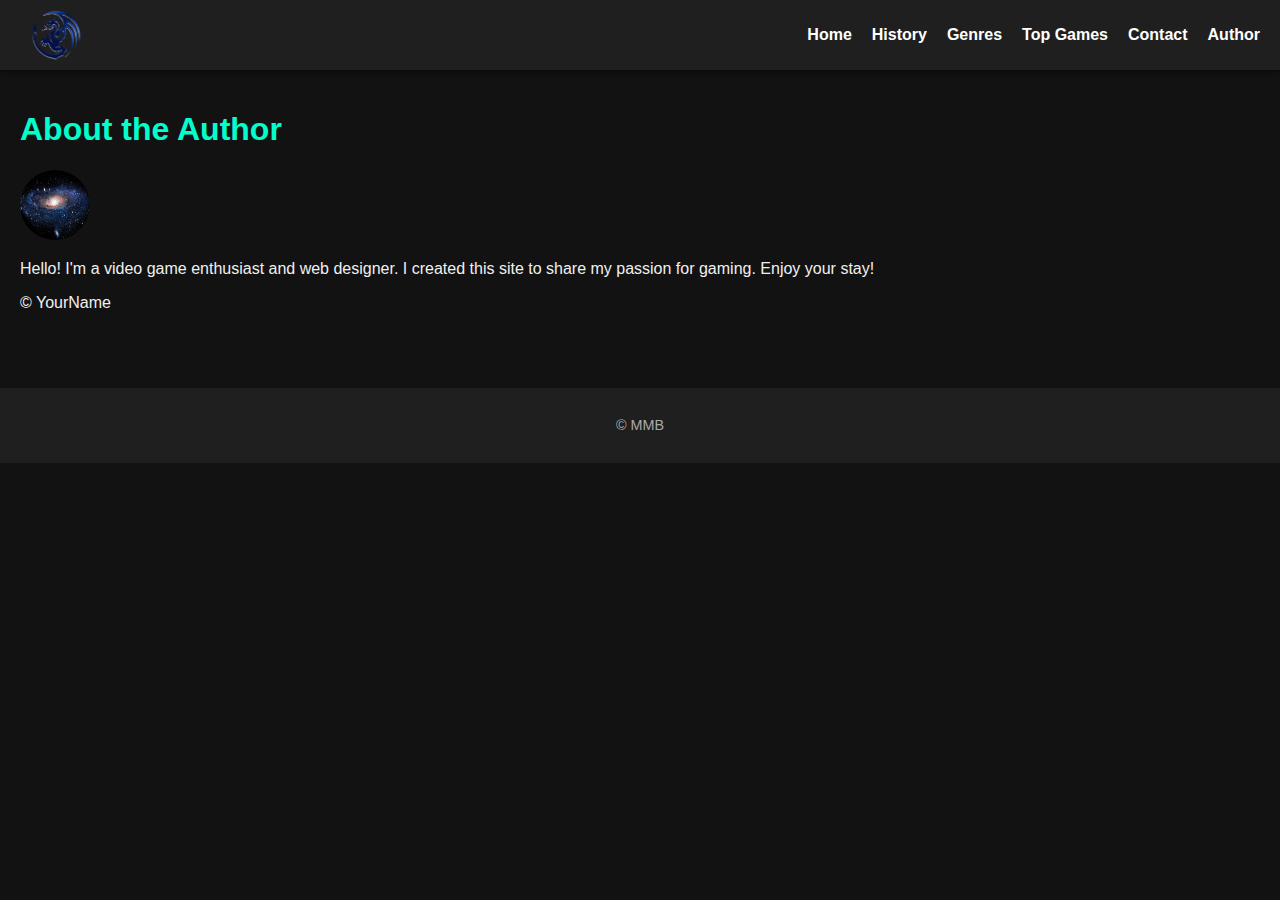
<file: author.html>
<!DOCTYPE html>
<html lang="en">
<head>
  <meta charset="UTF-8">
  <title>About the Author</title>
  <link rel="stylesheet" href="../CSS/atAll.css">
  <script src="../JS/javascript.js" defer></script>
</head>
<body>
  <header>
    <img src="../images/logo-removebg-preview.png" alt="Logo" class="logo">
    <nav>
      <ul>
        <li><a href="index.html">Home</a></li>
        <li><a href="history.html">History</a></li>
        <li><a href="genres.html">Genres</a></li>
        <li><a href="top_games.html">Top Games</a></li>
        <li><a href="contact.html">Contact</a></li>
        <li><a href="author.html">Author</a></li>
      </ul>
    </nav>
  </header>

  <main>
    <h1>About the Author</h1>
    <img src="../images/work2.png" alt="Author Avatar" class="avatar">
    <p>Hello! I'm a video game enthusiast and web designer. I created this site to share my passion for gaming. Enjoy your stay!</p>
    <p>© YourName</p>
  </main>

  <footer>
    <p>© MMB</p>
  </footer>
</body>
</html>
</file>
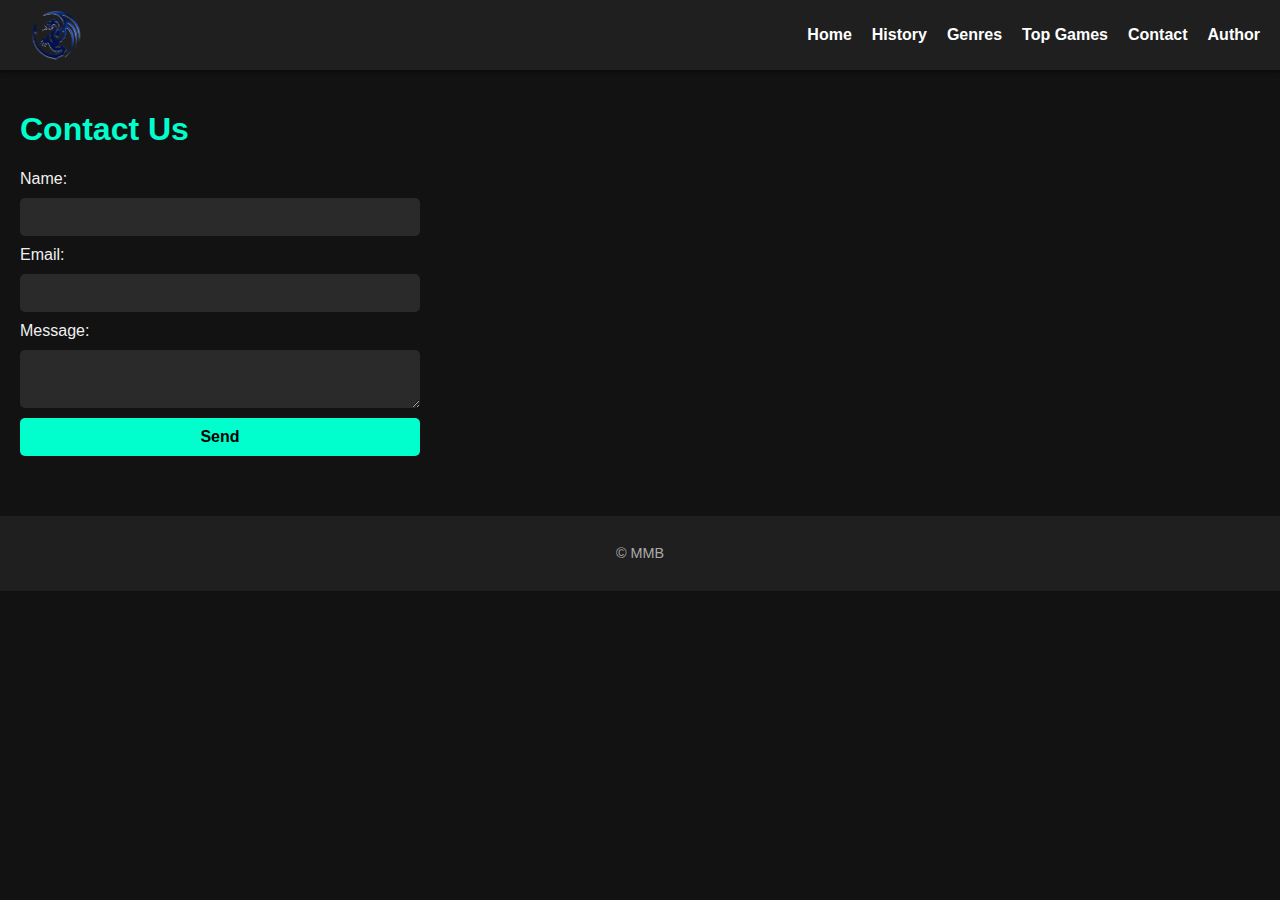
<file: contact.html>
<!DOCTYPE html>
<html lang="en">
<head>
  <meta charset="UTF-8">
  <title>Contact Us</title>
  <link rel="stylesheet" href="../CSS/atAll.css">
   <script src="../JS/javascript.js" defer></script>
</head>
<body>
  <header>
    <img src="../images/logo-removebg-preview.png" alt="Logo" class="logo">
    <nav>
      <ul>
        <li><a href="index.html">Home</a></li>
        <li><a href="history.html">History</a></li>
        <li><a href="genres.html">Genres</a></li>
        <li><a href="top_games.html">Top Games</a></li>
        <li><a href="contact.html">Contact</a></li>
        <li><a href="author.html">Author</a></li>
      </ul>
    </nav>
  </header>

  <main>
    <h1>Contact Us</h1>
    <form id="contactForm">
      <label for="name">Name:</label>
      <input type="text" id="name" required>
      <label for="email">Email:</label>
      <input type="email" id="email" required>
      <label for="message">Message:</label>
      <textarea id="message" required></textarea>
      <button type="submit">Send</button>
    </form>
  </main>

  <footer>
    <p>© MMB</p>
  </footer>
</body>
</html>
</file>
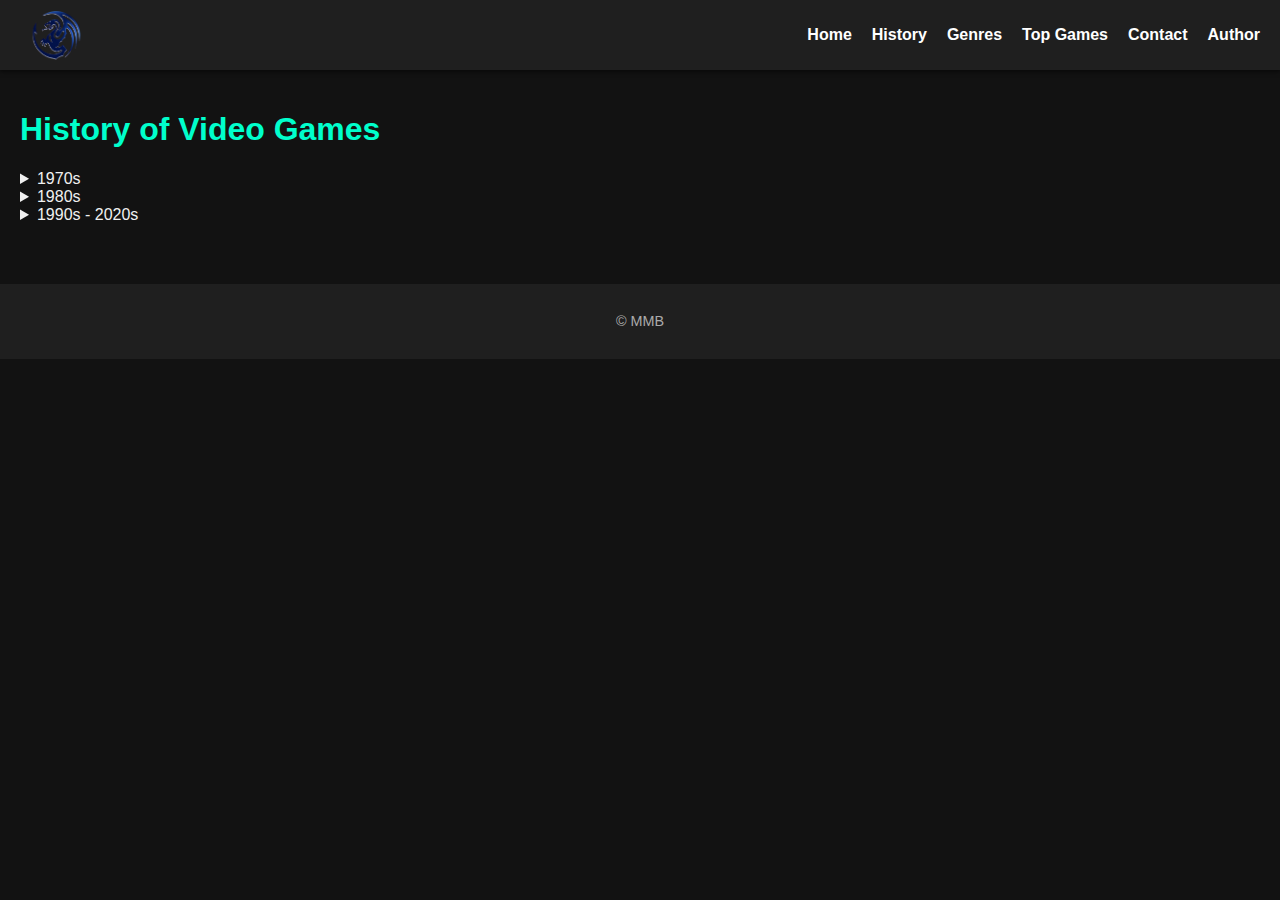
<file: history.html>
<html lang="en">
<head>
  <meta charset="UTF-8">
  <title>History of Video Games</title>
  <link rel="stylesheet" href="../CSS/atAll.css">
 <script src="../JS/javascript.js" defer></script>
</head>
<body>
  <header>
    <img src="../images/logo-removebg-preview.png" alt="Logo" class="logo">
    <nav>
      <ul>
        <li><a href="index.html">Home</a></li>
        <li><a href="history.html">History</a></li>
        <li><a href="genres.html">Genres</a></li>
        <li><a href="top_games.html">Top Games</a></li>
        <li><a href="contact.html">Contact</a></li>
        <li><a href="author.html">Author</a></li>
      </ul>
    </nav>
  </header>

  <main>
    <h1>History of Video Games</h1>
    <details>
      <summary>1970s</summary>
      <p>The beginning with arcade games like Pong.</p>
    </details>
    <details>
      <summary>1980s</summary>
      <p>Rise of Nintendo, home consoles and pixel art.</p>
    </details>
    <details>
      <summary>1990s - 2020s</summary>
      <p>3D graphics, online gaming, eSports and VR.</p>
    </details>
  </main>

  <footer>
    <p>© MMB</p>
  </footer>
</body>
</html>
</file>
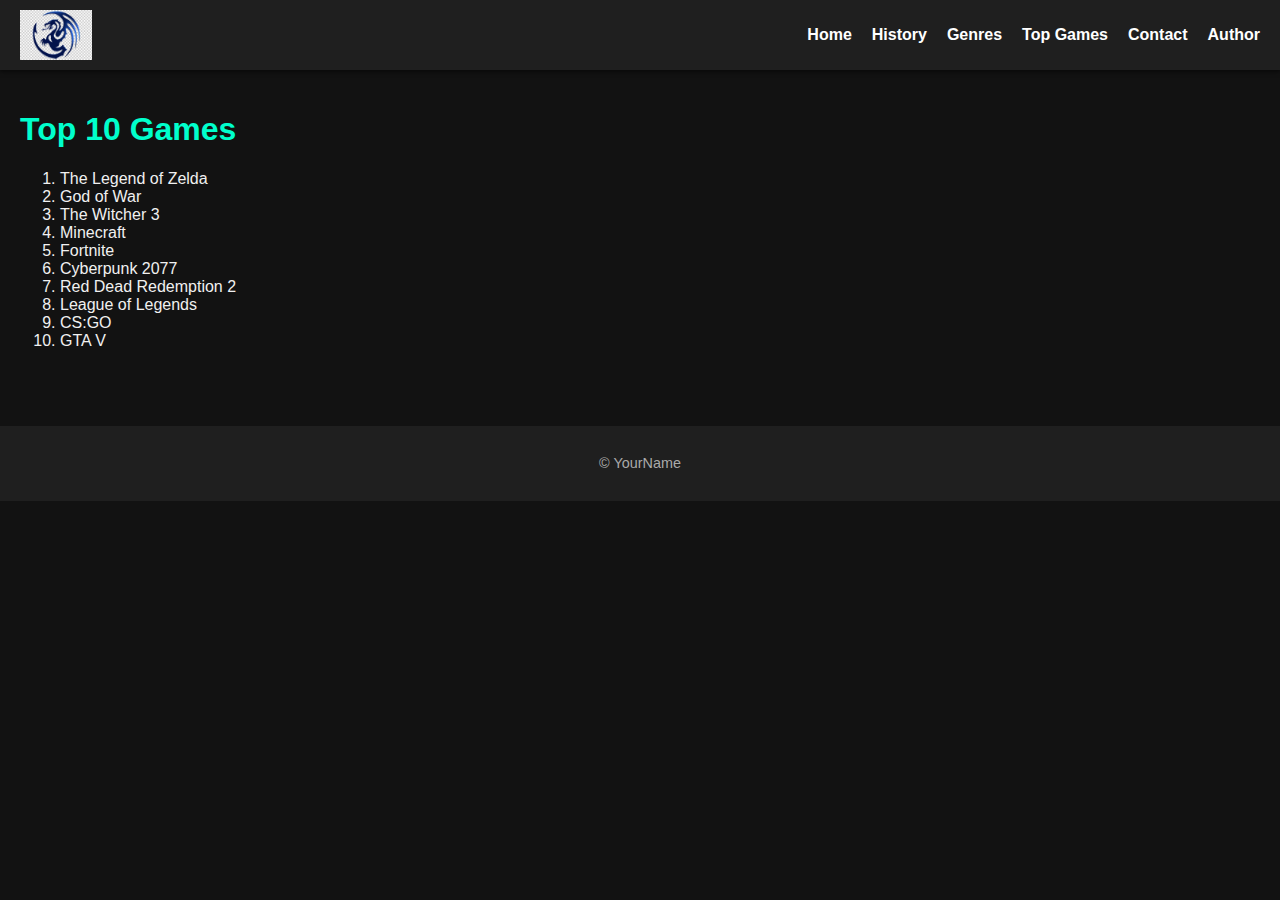
<file: top_games.html>
<!DOCTYPE html>
<html lang="en">
<head>
  <meta charset="UTF-8">
  <title>Top Games</title>
  <link rel="stylesheet" href="../CSS/atAll.css">
   <script src="../JS/javascript.js" defer></script>
</head>
<body>
  <header>
    <img src="images/logo.png" alt="Logo" class="logo">
    <nav>
      <ul>
        <li><a href="index_Family.html">Home</a></li>
        <li><a href="history.html">History</a></li>
        <li><a href="genres.html">Genres</a></li>
        <li><a href="top_games.html">Top Games</a></li>
        <li><a href="contact.html">Contact</a></li>
        <li><a href="author.html">Author</a></li>
      </ul>
    </nav>
  </header>

  <main>
    <h1>Top 10 Games</h1>
    <ol>
      <li>The Legend of Zelda</li>
      <li>God of War</li>
      <li>The Witcher 3</li>
      <li>Minecraft</li>
      <li>Fortnite</li>
      <li>Cyberpunk 2077</li>
      <li>Red Dead Redemption 2</li>
      <li>League of Legends</li>
      <li>CS:GO</li>
      <li>GTA V</li>
    </ol>
  </main>

  <footer>
    <p>© YourName</p>
  </footer>
</body>
</html>
</file>
<file: CSS/atAll.css>
body {
  font-family: 'Segoe UI', Tahoma, Geneva, Verdana, sans-serif;
  background-color: #121212;
  color: #f0f0f0;
  margin: 0;
  padding: 0;
}


header {
  background-color: #1f1f1f;
  padding: 10px 20px;
  display: flex;
  align-items: center;
  justify-content: space-between;
  box-shadow: 0 2px 4px rgba(0,0,0,0.5);
}

.logo {
  height: 50px;
}

nav ul {
  list-style-type: none;
  display: flex;
  gap: 20px;
  margin: 0;
  padding: 0;
}

nav a {
  color: #ffffff;
  text-decoration: none;
  font-weight: bold;
  transition: color 0.3s;
}

nav a:hover {
  color: #00ffcc;
  text-decoration: underline;
}
main {
  padding: 20px;
}

h1 {
  color: #00ffcc;
  font-size: 2rem;
}

h2 {
  color: #00ddb3;
}


.gallery {
  display: flex;
  gap: 20px;
  flex-wrap: wrap;
}

.gallery img {
  width: 300px;
  border-radius: 10px;
  transition: transform 0.3s ease;
}

.gallery img.zoom:hover {
  transform: scale(1.1);
  cursor: pointer;
}


.avatar {
  height: 70px;
  width: 70px;
  border-radius: 50%;
  display: block;
  margin-bottom: 20px;
}

/* ===== Footer ===== */
footer {
  background-color: #1f1f1f;
  color: #aaa;
  text-align: center;
  padding: 15px;
  margin-top: 40px;
  font-size: 0.9rem;
}

/* ===== Form ===== */
form {
  display: flex;
  flex-direction: column;
  max-width: 400px;
  gap: 10px;
  margin-top: 20px;
}

form input,
form textarea,
form button {
  padding: 10px;
  border: none;
  border-radius: 5px;
  font-size: 1rem;
}

form input,
form textarea {
  background-color: #2a2a2a;
  color: #fff;
}

form button {
  background-color: #00ffcc;
  color: #000;
  font-weight: bold;
  cursor: pointer;
  transition: background-color 0.3s ease;
}

form button:hover {
  background-color: #00ddb3;
}

/* ===== Marquee ===== */
.marquee {
  background-color: #222;
  color: #0ff;
  padding: 10px;
  overflow: hidden;
  white-space: nowrap;
  animation: scroll 15s linear infinite;
}

@keyframes scroll {
  0%   { transform: translateX(100%); }
  100% { transform: translateX(-100%); }
}

/* ===== Collapsible List ===== */
.collapsible {
  background-color: #333;
  color: white;
  cursor: pointer;
  padding: 10px;
  border: none;
  text-align: left;
  outline: none;
  font-size: 1rem;
  border-radius: 5px;
}

.active, .collapsible:hover {
  background-color: #555;
}

.content {
  padding: 10px 15px;
  display: none;
  overflow: hidden;
  background-color: #2a2a2a;
  border-radius: 5px;
  margin-top: 5px;
}
</file>
